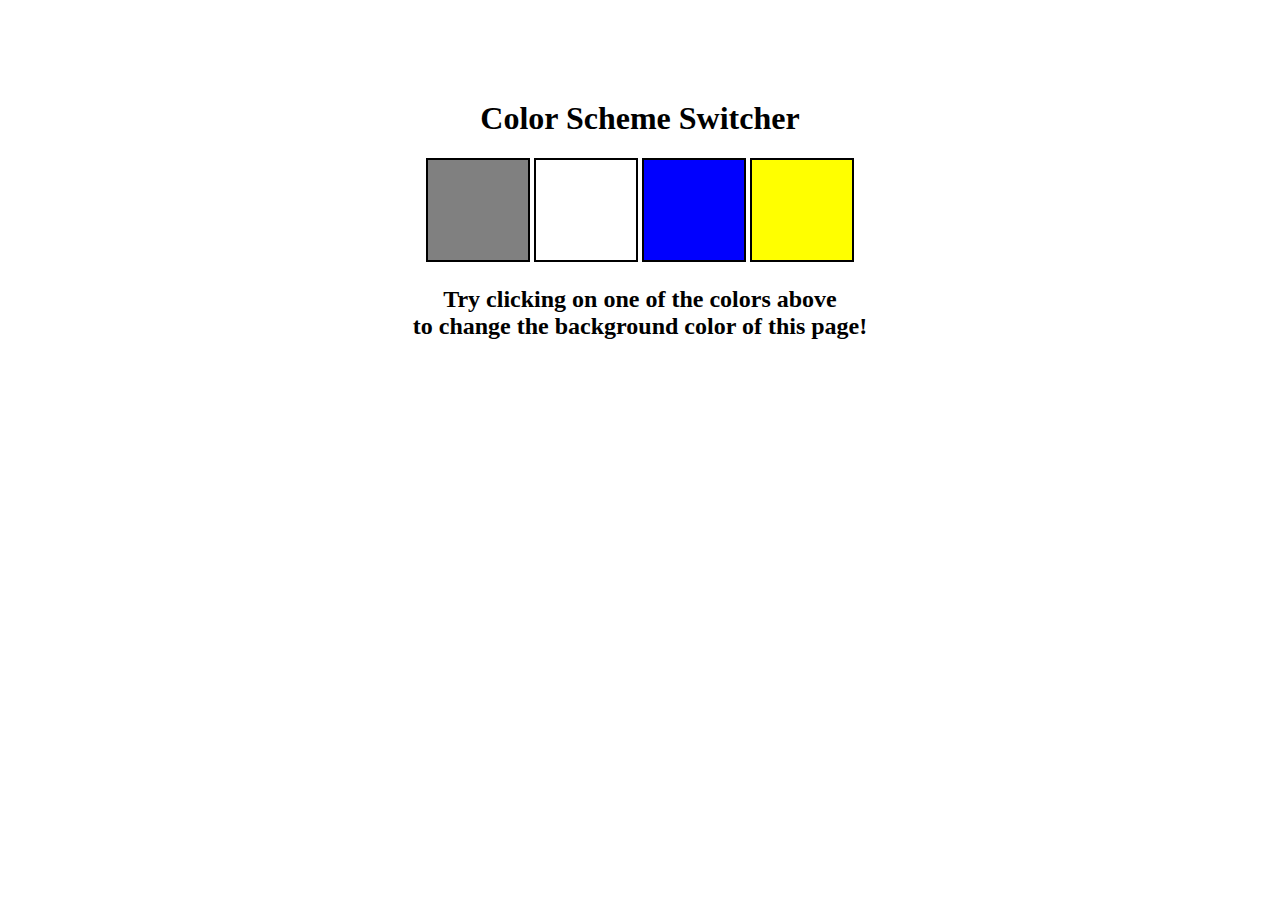
<file: practice_project1/index.html>
<!DOCTYPE html>
<html lang="en">
  <head>
    <meta charset="UTF-8" />
    <meta name="viewport" content="width=device-width, initial-scale=1.0" />
    <meta http-equiv="X-UA-Compatible" content="ie=edge" />
    <link rel="stylesheet" href="style.css" />
    <link rel="stylesheet" href="./style.css" />
    <title>JavaScript Background Color Switcher</title>
  </head>
  <body>
    
    <div class="canvas">
      <!-- <a
        style="
          background-color: #fff;
          padding: 10px 30px;
          border-radius: 8px;
          color: #212121;
          text-decoration: none;
          border: 2px solid #212121;
        "
        href="../index.html"
        >Back to Home Page</a
      > -->
      <h1>Color Scheme Switcher</h1>
      <span class="button" id="grey"></span>
      <span class="button" id="white"></span>
      <span class="button" id="blue"></span>
      <span class="button" id="yellow"></span>
      <h2>
        Try clicking on one of the colors above
        <span>to change the background color of this page!</span>
      </h2>
    </div>
    <script src="javascript.js"></script>
  </body>
</html>
</file>
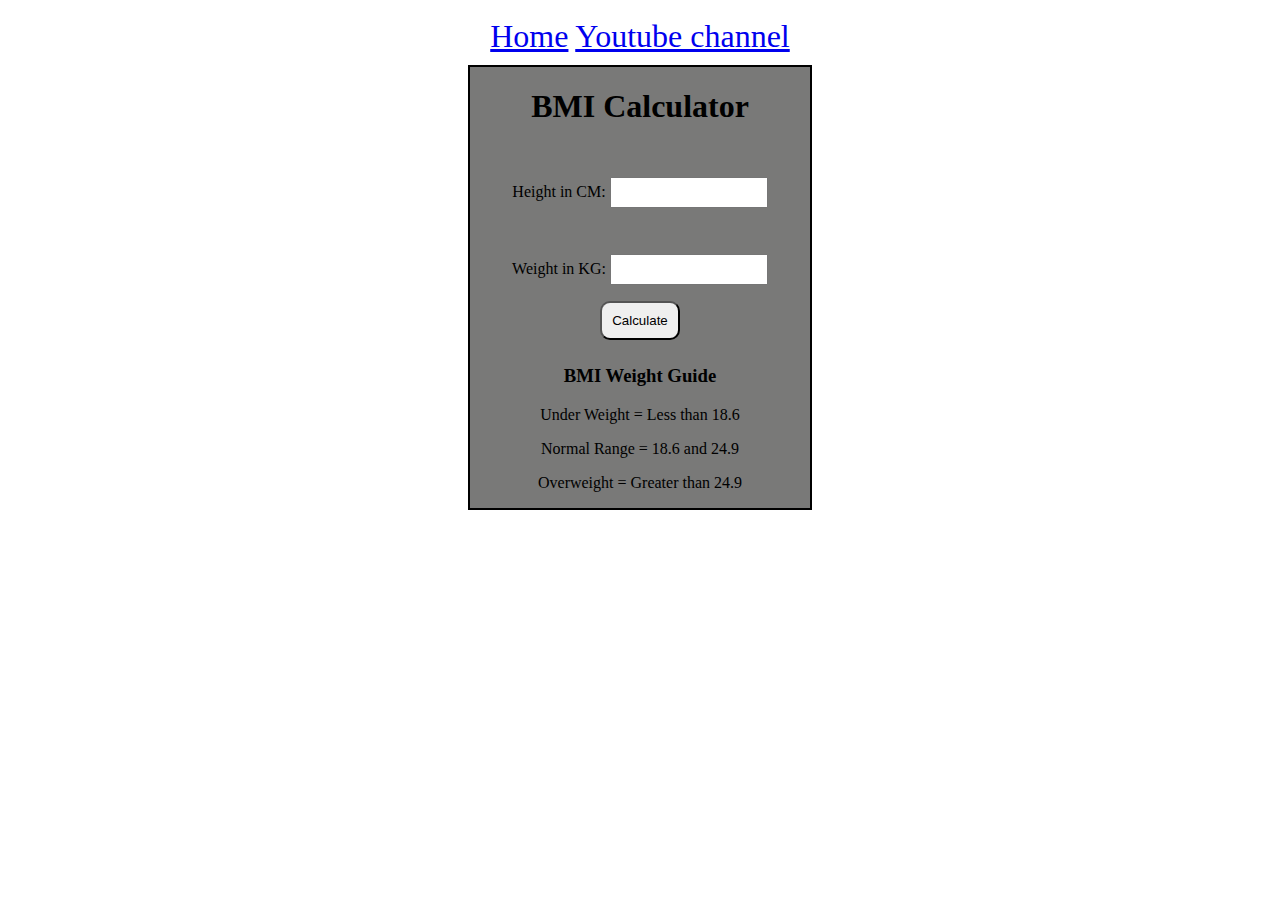
<file: practice_project2/index.html>
<!DOCTYPE html>
<html lang="en">
  <head>
    <meta charset="UTF-8" />
    <meta name="viewport" content="width=device-width, initial-scale=1.0" />
    <meta http-equiv="X-UA-Compatible" content="ie=edge" />
    <link rel="stylesheet" href="style.css" />
    <link rel="stylesheet" href="./style.css" />
    <title>BMI Calculator</title>
  </head>
  <body>
    <nav id="nav">
      <a href="/" aria-current="page">Home</a>
      <a target="_blank" href="https://www.youtube.com/@chaiaurcode"
        >Youtube channel</a>
    </nav>
    <div class="container">
      <h1>BMI Calculator</h1>
      <form>
        <p><label>Height in CM: </label><input type="text" id="height" /></p>
        <p><label>Weight in KG: </label><input type="text" id="weight" /></p>
        <button id="button">Calculate</button>
        <div id="results"></div>
        <div id="weight-guide">
          <h3>BMI Weight Guide</h3>
          <p>Under Weight = Less than 18.6</p>
          <p>Normal Range = 18.6 and 24.9</p>
          <p>Overweight = Greater than 24.9</p>
        </div>
      </form>
    </div>
  </body>
  <script src="javascript.js"></script>
</html>
</file>
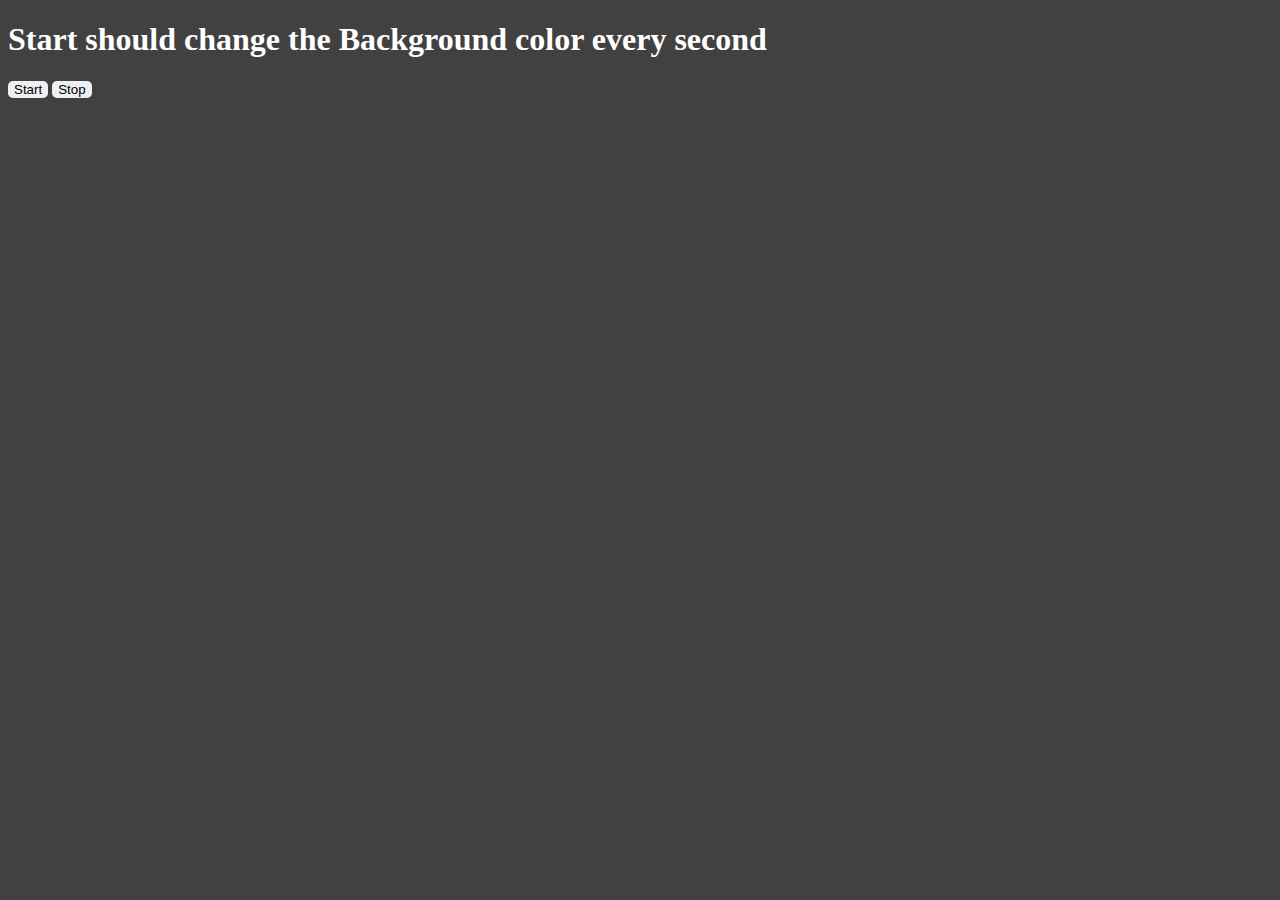
<file: practice_project3/index.html>
<!DOCTYPE html>
<html lang="en">
  <head>
    <meta charset="UTF-8" />
    <meta name="viewport" content="width=device-width, initial-scale=1.0" />
    <meta http-equiv="X-UA-Compatible" content="ie=edge" />
    <title>Number Guessing Game</title>
    <link rel="stylesheet" href="style.css" />
    <!-- <link rel="stylesheet" href="../styles.css" /> -->
  </head>
  <body style="background-color: #414141; color: #fff">
    

    <h1>Start should change the Background color every second</h1>
    <button id="start">Start</button>
    <button id="stop">Stop</button>
  </body>
  <script src="javascript.js"></script>
</html>
</file>
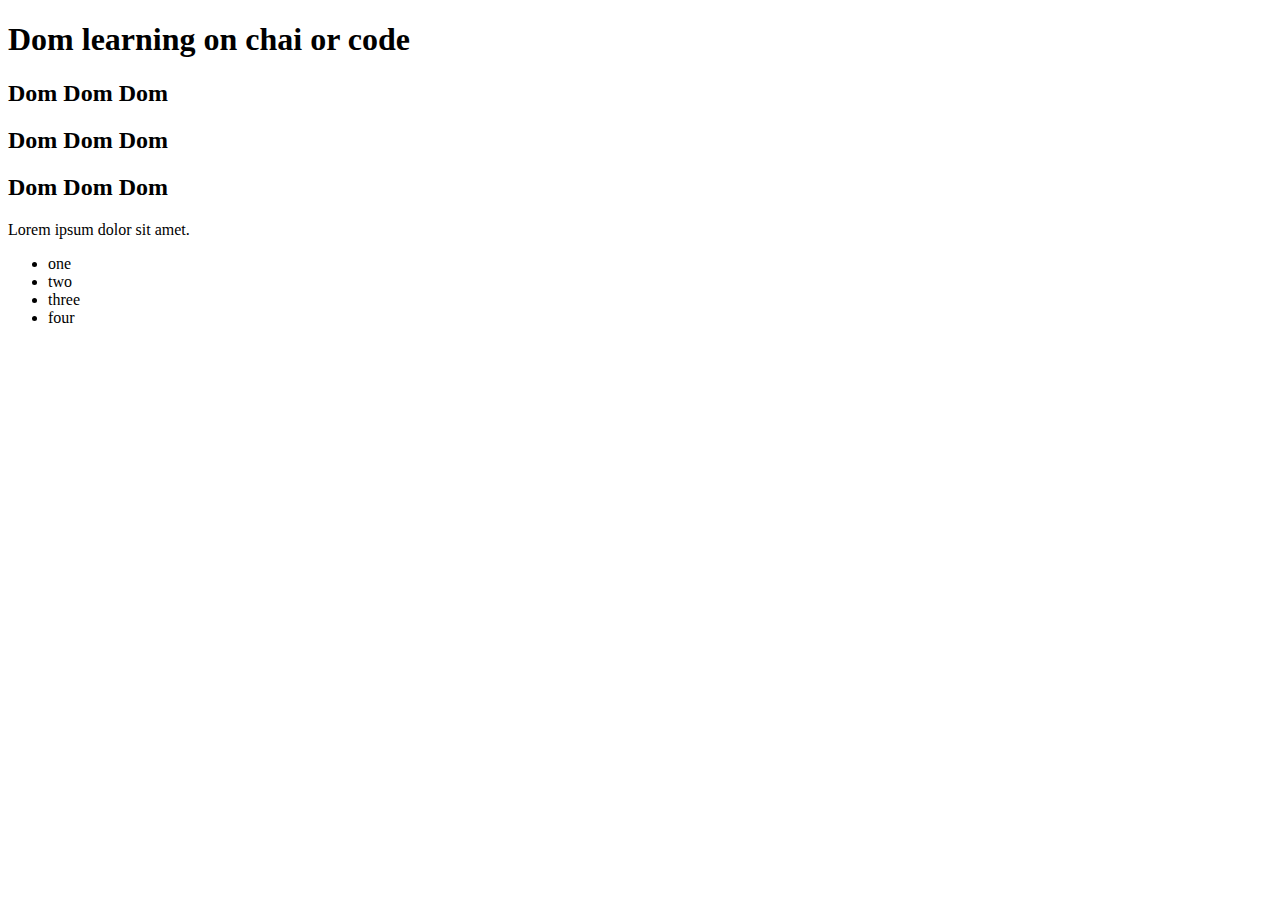
<file: 05_DOM/01_dom.html>
<!DOCTYPE html>
<html lang="en">
<head>
    <meta charset="UTF-8">
    <title>Dom Larning</title>
</head>
<body>
    <div>
        <h1 id="title" class="heading">
            Dom learning on chai or code
            <span style="display: none;">
                test text
            </span>
        </h1>
        <h2>Dom Dom Dom</h2>
        <h2>Dom Dom Dom</h2>
        <h2>Dom Dom Dom</h2>
        <p>
            Lorem ipsum dolor sit amet.
        </p>
        <ul>
            <li>one</li>
            <li>two</li>
            <li>three</li>
            <li>four</li>
        </ul>
    </div>
</body>
</html>
</file>
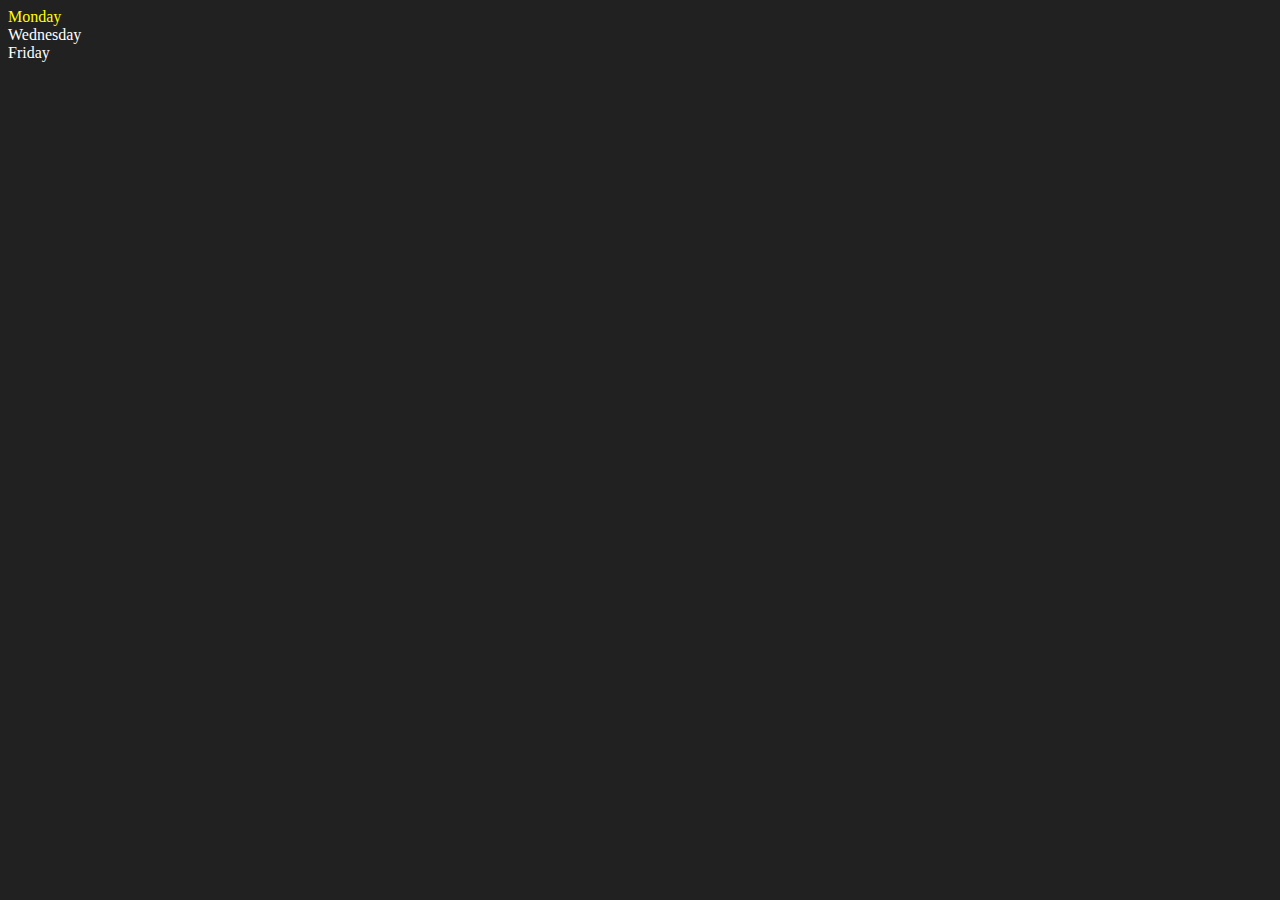
<file: 05_DOM/02_dom.html>
<!DOCTYPE html>
<html lang="en">
<head>
    <meta charset="UTF-8">
    <meta name="viewport" content="width=device-width, initial-scale=1.0">
    <title>Dom manupulation</title>
</head>
<body style="background-color: #212121; color: white;">
    <div class="parent">
        
        <div class="day">Monday</div>
        <div class="day">Wednesday</div>
        <div class="day">Friday</div>

    </div>
</body>
<script>
    const parent = document.querySelector('.parent')
    // console.log(parent);
    // console.log(parent.children);
    // console.log(parent.children[1].innerHTML);
    
    // for (let i = 0; i < parent.children.length; i++) {
    //     console.log(parent.children[i].innerHTML);
    //     }

    parent.children[0].style.color = "yellow"

    // console.log(parent.firstElementChild);
    // console.log(parent.lastElementChild);

    const dayOne = document.querySelector('.day')
    // console.log(dayOne);
    // console.log(dayOne.parentElement);
    // console.log(dayOne.nextElementSibling);

    console.log("NODES: ", parent.childNodes);



</script>
</html>
</file>
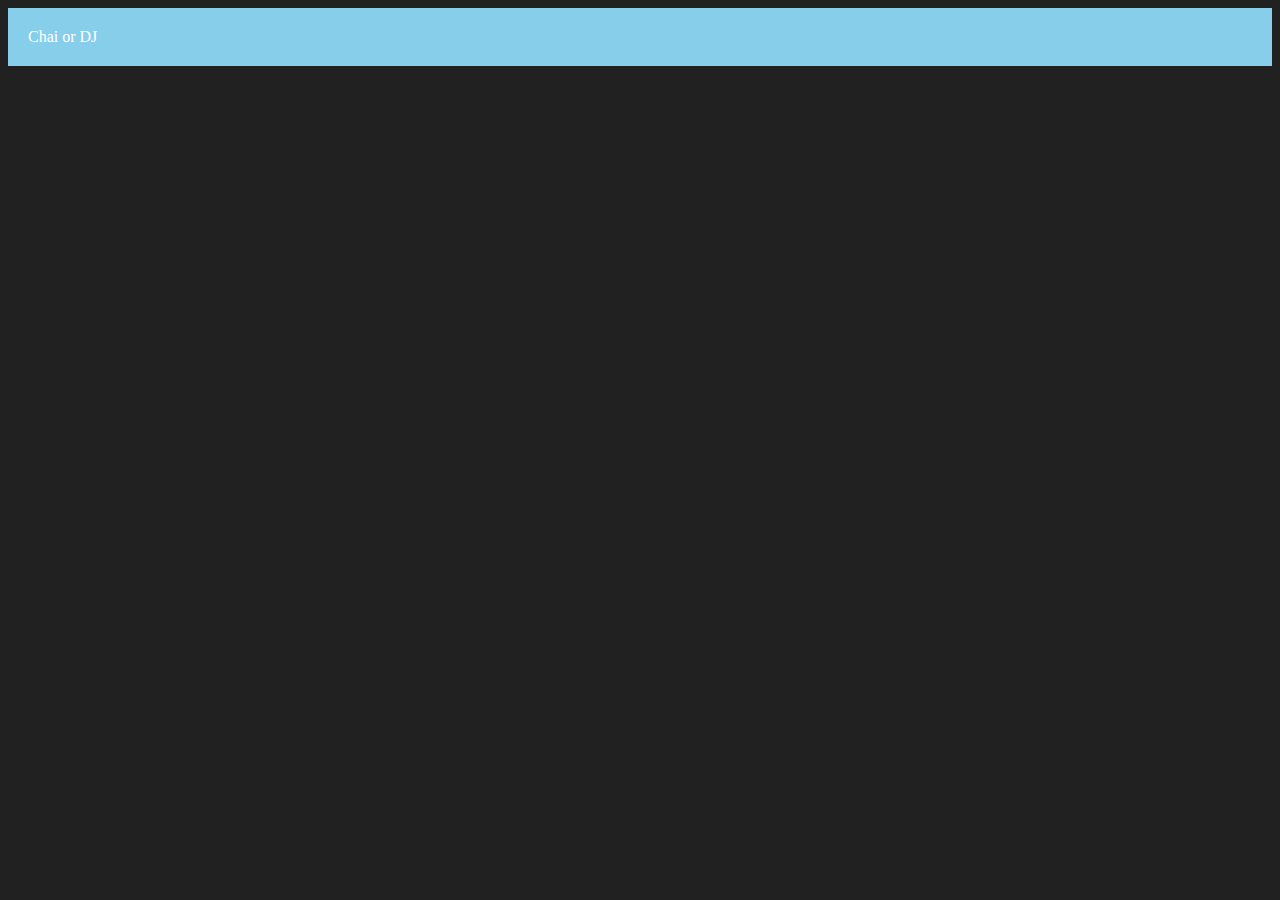
<file: 05_DOM/03_dom.html>
<!DOCTYPE html>
<html lang="en">
<head>
    <meta charset="UTF-8">
    <meta name="viewport" content="width=device-width, initial-scale=1.0">
    <title>Creating element</title>
</head>
<body style="background-color: #212121; color: white;">
    
</body>
<script>
    const newDiv = document.createElement('div')
    console.log(newDiv);
    newDiv.className = "main"
    newDiv.id = Math.round(Math.random() * 10 +1)
    newDiv.setAttribute("title", "chai Or DJ")
    newDiv.style.backgroundColor = "skyblue"
    newDiv.style.padding = "20px"
    // newDiv.innerText = "Chai or DJ"
    const addText = document.createTextNode("Chai or DJ")
    newDiv.appendChild(addText)

    document.body.appendChild(newDiv)
</script>
</html>
</file>
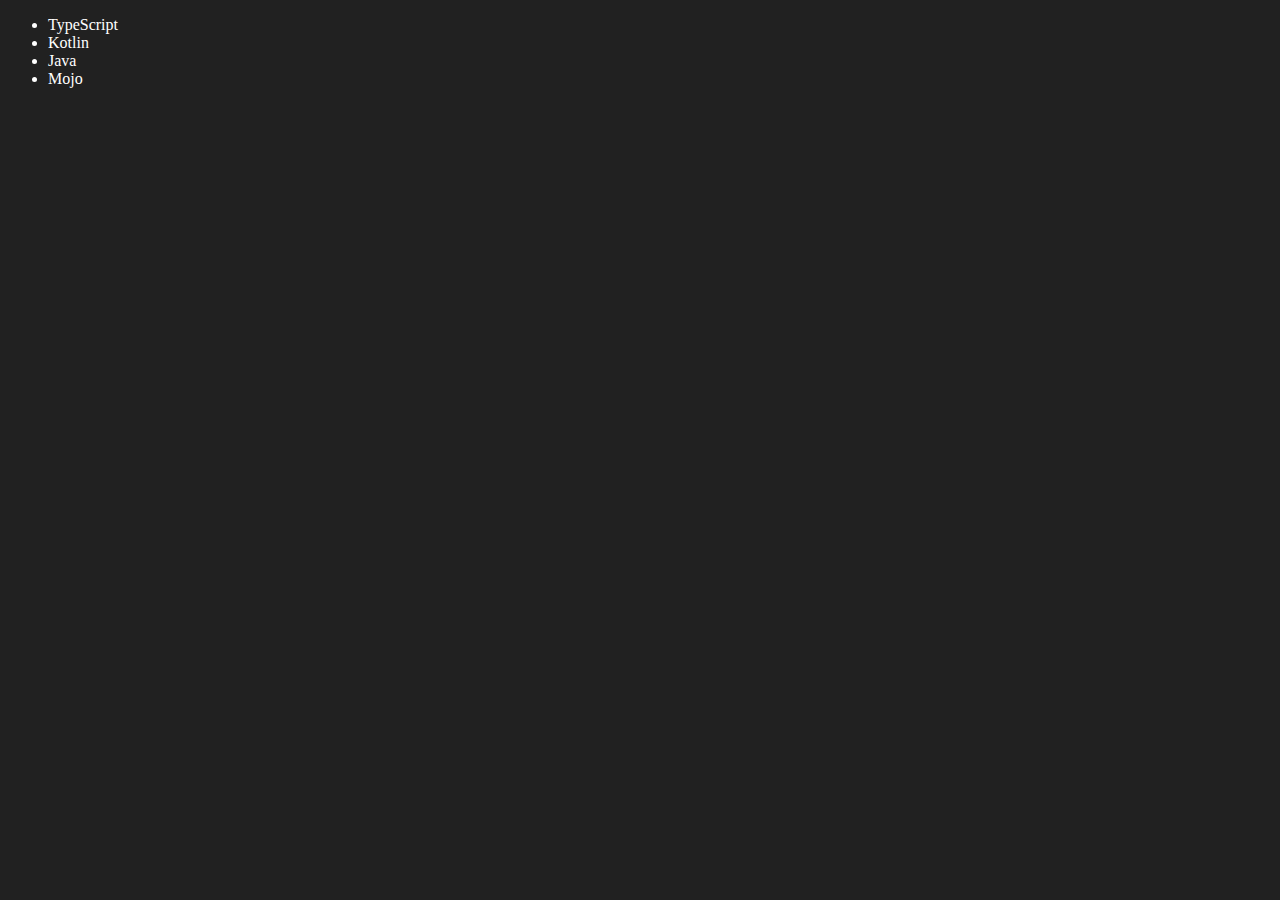
<file: 05_DOM/04_dom.html>
<!DOCTYPE html>
<html lang="en">
<head>
    <meta charset="UTF-8">
    <meta name="viewport" content="width=device-width, initial-scale=1.0">
    <title>Dom manupulation</title>
</head>
<body style="background-color: #212121; color: white;">
    <ul class="language">
        <li>Javascript</li>
    </ul>
</body>
<!--********************** adding text ************************-->
<script>

//*************************traversing way**************************

    function langName(lang) {
        const newLi = document.createElement('li');
        newLi.innerHTML = `${lang}`
        document.querySelector('.language').appendChild(newLi)
    }
    langName("C++")
    langName("Java")

//**********************optimized way******************************

    function optimizedLang(lang) {
        const li = document.createElement('li');
        li.appendChild(document.createTextNode(lang))
        document.querySelector('.language').appendChild(li)
    }
    optimizedLang("Python")
    optimizedLang("Swift")

//**********************edit**********************

    const fourthLang  = document.querySelector("li:nth-child(4)")
    // fourthLang.innerHTML = "Mojo"
    const newLi = document.createElement('li')
    newLi.textContent = "Mojo"
    fourthLang.replaceWith(newLi)

//*********************edit***********************

    const secondLang = document.querySelector("li:nth-child(2)")
    const li = document.createElement('li')
    li.textContent = "Kotlin"
    secondLang.replaceWith(li)

//********************edit************************

    const firstLang  = document.querySelector("li:first-child")
    firstLang.outerHTML = '<li>TypeScript</li>'

//*********************remove*********************

const lastLang = document.querySelector("li:last-child")
lastLang.remove()

</script>
</html>
</file>
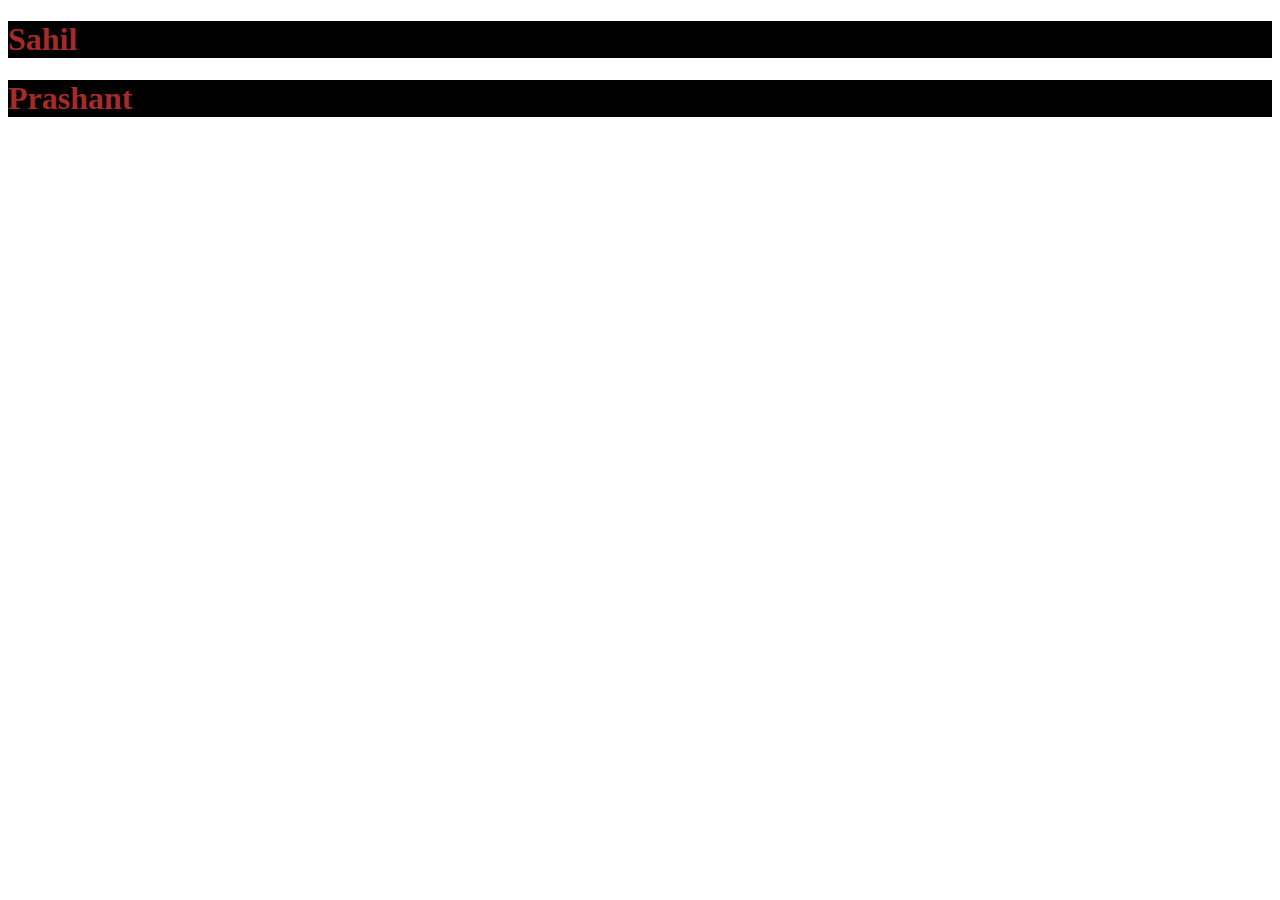
<file: 05_DOM/05_dom.html>
<!DOCTYPE html>
<html lang="en">
<head>
    <meta charset="UTF-8">
    <meta name="viewport" content="width=device-width, initial-scale=1.0">
    <title>Document</title>
</head>

<body>
    <h1 id="H1" style="background-color: aqua; color: brown;">Prashant</h1>
    <h1 id="H2" style="background-color: aqua; color: brown;">Prashant</h1>
    <h1 id="H3" style="background-color: aqua; color: brown;">Prashant</h1>

</body>

<script>

    const dom = document.getElementById('H1')
    dom.style.backgroundColor = 'black'
    dom.textContent = "Sahil";
    
    const dom1 = document.querySelector('#H2')
    dom1.style.backgroundColor = 'black';

    const newDiv = document.createElement('div')
    newDiv.appendChild
    console.log(newDiv)

    const rem = document.querySelector('#H3')
    rem.remove()


    

</script>

</html>
</file>
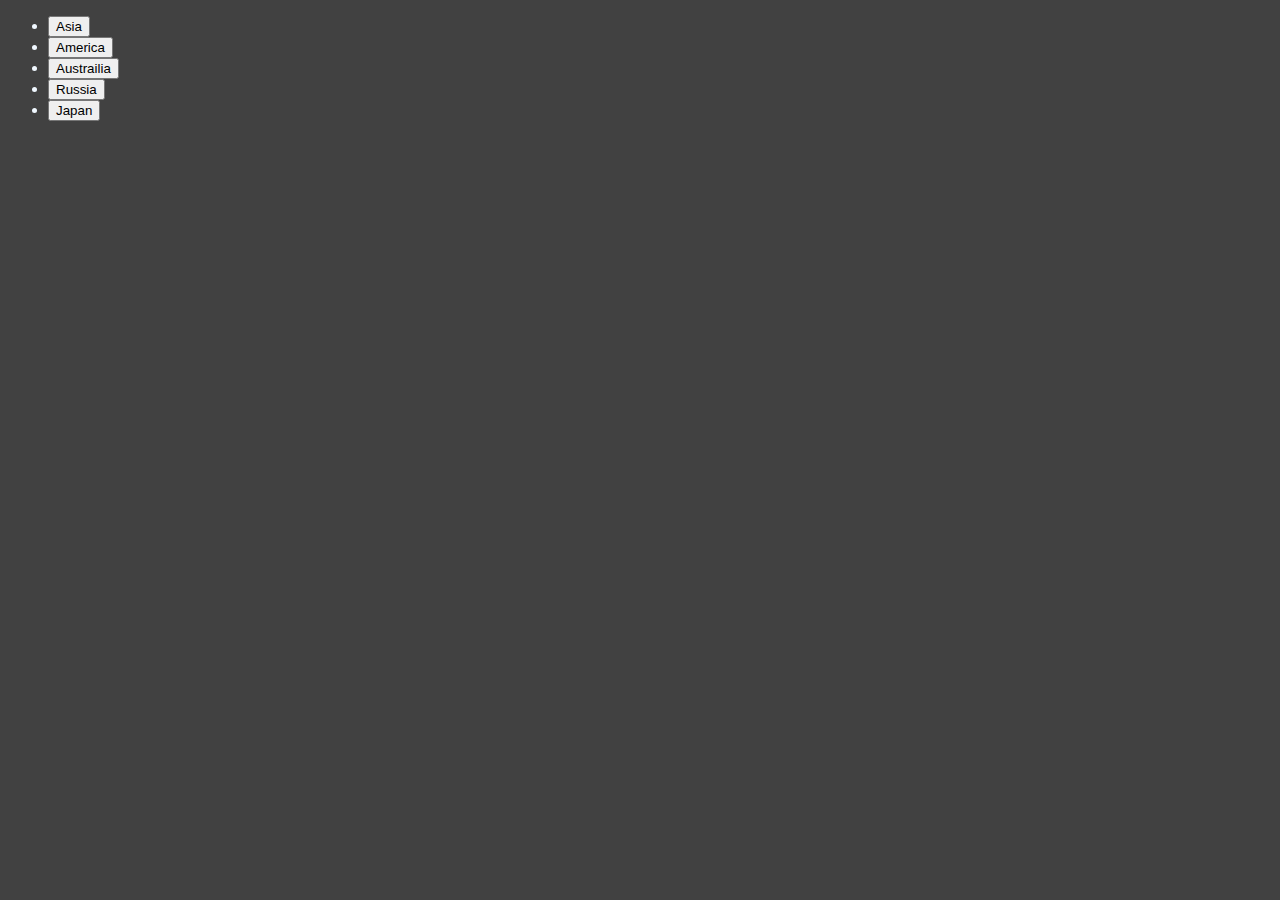
<file: 06_events/one.html>
<!DOCTYPE html>
<html lang="en">
<head>
    <meta charset="UTF-8">
    <meta name="viewport" content="width=device-width, initial-scale=1.0">
    <title>Html Events</title>
</head>
<body style="background-color: #414141; color: aliceblue;">
    <ul id="buttons">
        <li id="asia"><button class="styled" type="button">Asia</button></li>
        <li id="america"><button class="styled" type="button">America</button></li>
        <li id="austrailia"><button class="styled" type="button">Austrailia</button></li>
        <li id="russia"><button class="styled" type="button">Russia</button></li>
        <li id="japan"><button class="styled" type="button">Japan</button></li>
    </ul>
</body>
<script>
    // document.getElementById('asia').onclick = function () {
    //     alert("asia");
    // }

    // document.getElementById('asia').addEventListener('click', function(){
    //     alert("asia")
    // }, false)

    // type, timestamp, defaultPrevented
    // target, toElement, srcElement, currentTarget
    // clientX, clientY, screenX, screenY
    // altkey, ctrlkey, shiftkey, keyCode 


    // document.getElementById('buttons').addEventListener('click', function(e){
    //     console.log("clicked inside the ul");
    // }, false)

    // document.getElementById('russia').addEventListener('click', function(e){
    //     console.log("russia clicked");
    // }, false)

    // document.getElementById('japan').addEventListener('click', function(e){
    //     e.preventDefault();
    //     e.stopPropagation();
    //     console.log("japan clicked");
    // }, false)

    document.querySelector('#buttons').addEventListener ('click', function(e){
        console.log(e.target.tagName);
        console.log(e.target.id);
        if (e.target.tagName === 'BUTTON'){
            let removeIt = e.target.parentNode
            removeIt.remove()
            
        };
        // removeIt.parentNode.removeChild(removeIt)

    })




</script>
</html>
</file>
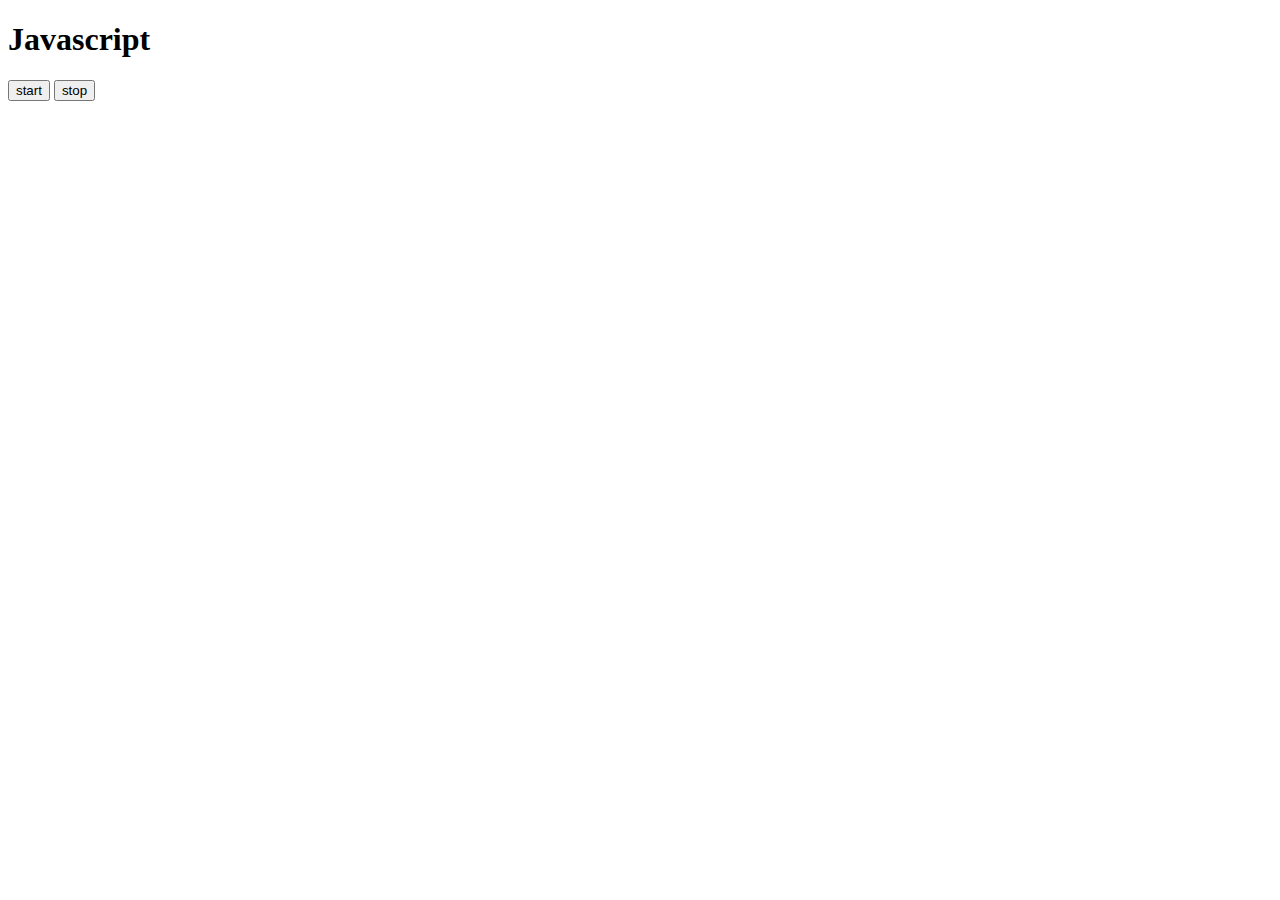
<file: 06_events/three.html>
<!DOCTYPE html>
<html lang="en">
<head>
    <meta charset="UTF-8">
    <meta name="viewport" content="width=device-width, initial-scale=1.0">
    <title>Document</title>
</head>
<body>
    <h1>Javascript</h1>
    <button id="start">start</button>
    <button id="stop">stop</button>
</body>
<script>
    
    const nameTime = function(str){
        console.log(str, Date.now());
    }
    
    document.querySelector('#start').addEventListener('click', function(){
        const intervalId = setInterval(nameTime, 1000, "hi")
        document.querySelector('#stop').addEventListener('click', function(){
            clearInterval(intervalId)
        })
    })

</script>
</html>
</file>
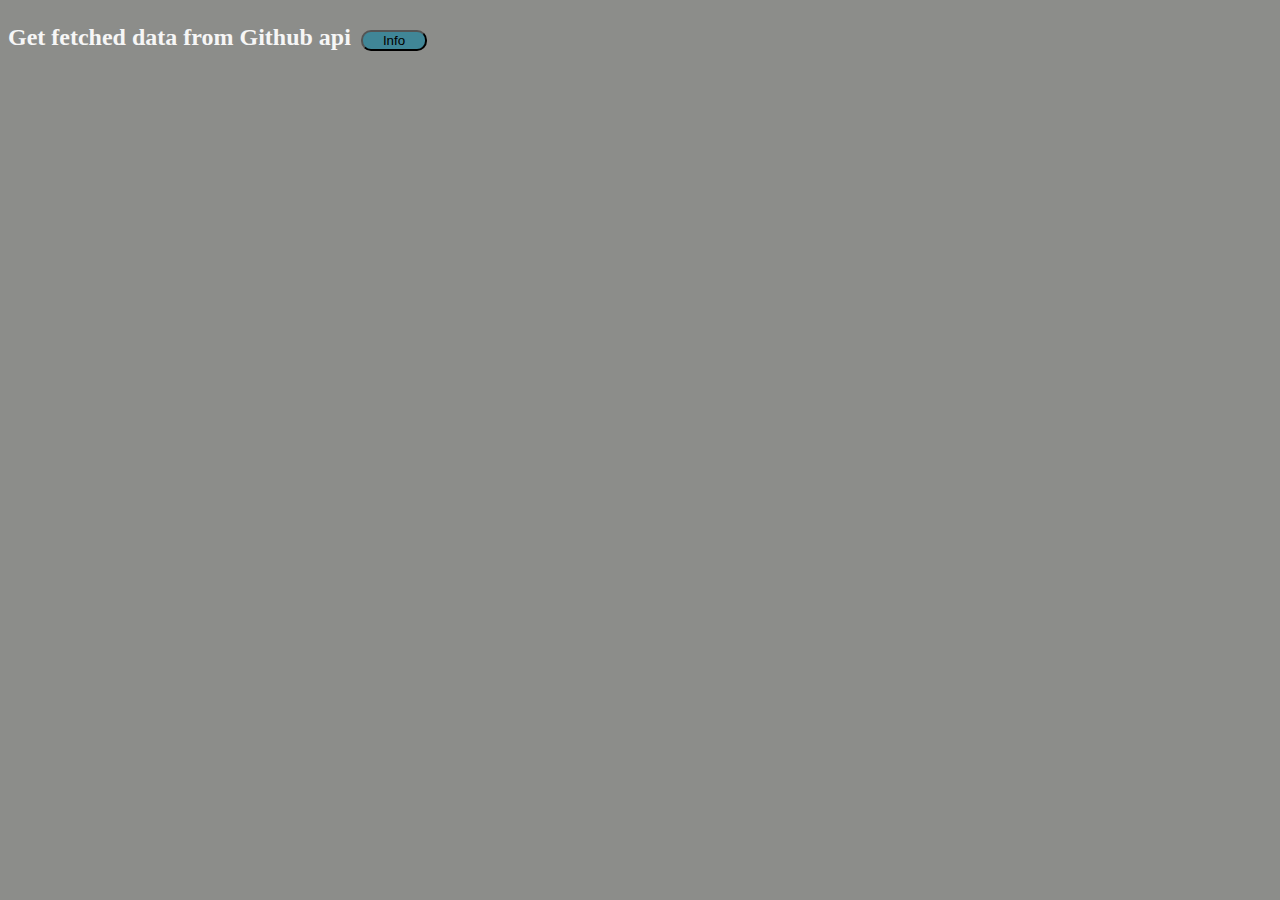
<file: 07_advance_1/apiRequest.html>
<!DOCTYPE html>
<html lang="en">

<head>
    <meta charset="UTF-8">
    <meta name="viewport" content="width=device-width, initial-scale=1.0">
    <title>Document</title>
</head>

<body style="background-color: #8c8d8a;">
    <div>

        <h2 style="color: #f6f6f6;">Get fetched data from Github api<span><button id="but"
                    style="border-radius: 10px; margin: 10px; padding-left: 20px; padding-right: 20px; background-color: #408697;">Info</button></span>
        </h2>

        <div id="card-container" style="color: blueviolet;"></div>

    </div>
</body>
<script>

    const requestUrl = 'https://api.github.com/users/Prashantk03'
    const xhr = new XMLHttpRequest();
    let name, bio, url;

    xhr.open('GET', requestUrl)
    xhr.onreadystatechange = function () {
        // console.log(xhr.readyState);
        if (xhr.readyState === 4) {
            const data = JSON.parse(this.responseText)
            name = (data.name);
            bio = (data.bio);
            url = (data.html_url)

        }
    };
    xhr.send()

    document.getElementById('but').addEventListener('click', function () {
        const cardContainer = document.getElementById('card-container');

        if (name && bio && url) {
            const card = document.createElement('div');
            card.style.backgroundColor = '#f6f6f6';
            card.style.border = '1px solid #ccc';
            card.style.borderRadius = '8px';
            card.style.padding = '16px';
            card.style.marginTop = '16px';
            card.style.maxWidth = 'auto';
            card.style.boxShadow = '0 4px 8px rgba(0, 0, 0, 0.1)';

            card.innerHTML = `
                <h3><strong>Name:${name}</strong></h3>
                <p><strong>Bio:</strong> ${bio}</p>
                <p><a href="${url}" target="_blank">View Github Profile</a></p>
                `;

            cardContainer.innerHTML = '';  // Clear any previous card
            cardContainer.appendChild(card);
        } else {
            this.textContent = "Data not loaded yet.";
        }
    });

</script>

</html>
</file>
<file: practice_project1/style.css>
html {
    margin: 0;
  }
  
  span {
    display: block;
  }
  .canvas {
    margin: 100px auto 100px;
    width: 80%;
    text-align: center;
  }
  
  .button {
    width: 100px;
    height: 100px;
    border: solid black 2px;
    display: inline-block;
  }
  
  #grey {
    background: grey;
  }
  
  #white {
    background: white;
  }
  #blue {
    background: blue;
  }
  #yellow {
    background: yellow;
  }

  #nav{
    /* border: 2px solid black; */
    text-align: center;
    width: 320px;
    padding: 10px;
    font-size: 2rem;  
    margin-left: auto;
    margin-right: auto;  
  }
</file>
<file: practice_project2/style.css>
.container {
    text-align: center;
    width: 340px;
    /* height: 825px; */
    background-color: #797978;
    /* padding-left: 15px; */
    margin-left: auto;
    margin-right: auto;
    border: 2px solid black;
    
  }
  #height,
  #weight {
    width: 150px;
    height: 25px;
    margin-top: 30px;
  }
  
  #weight-guide {
    /* margin-left: 15px; */
    margin-top: 25px;
  }
  
  #results {
    font-size: 35px;
    /* margin-left: 15px; */
    margin-top: 20px;
    color: black
  }
  #button:hover {
    background-color: blueviolet;
  }
  #button{
    padding: 10px;
    border-radius: 10px;
  }
  #nav{
    /* border: 2px solid black; */
    text-align: center;
    width: 320px;
    padding: 10px;
    font-size: 2rem;  
    margin-left: auto;
    margin-right: auto;  
  }
</file>
<file: practice_project3/style.css>
button{
    border: none;
    border-radius: 5px;
    
}
</file>
